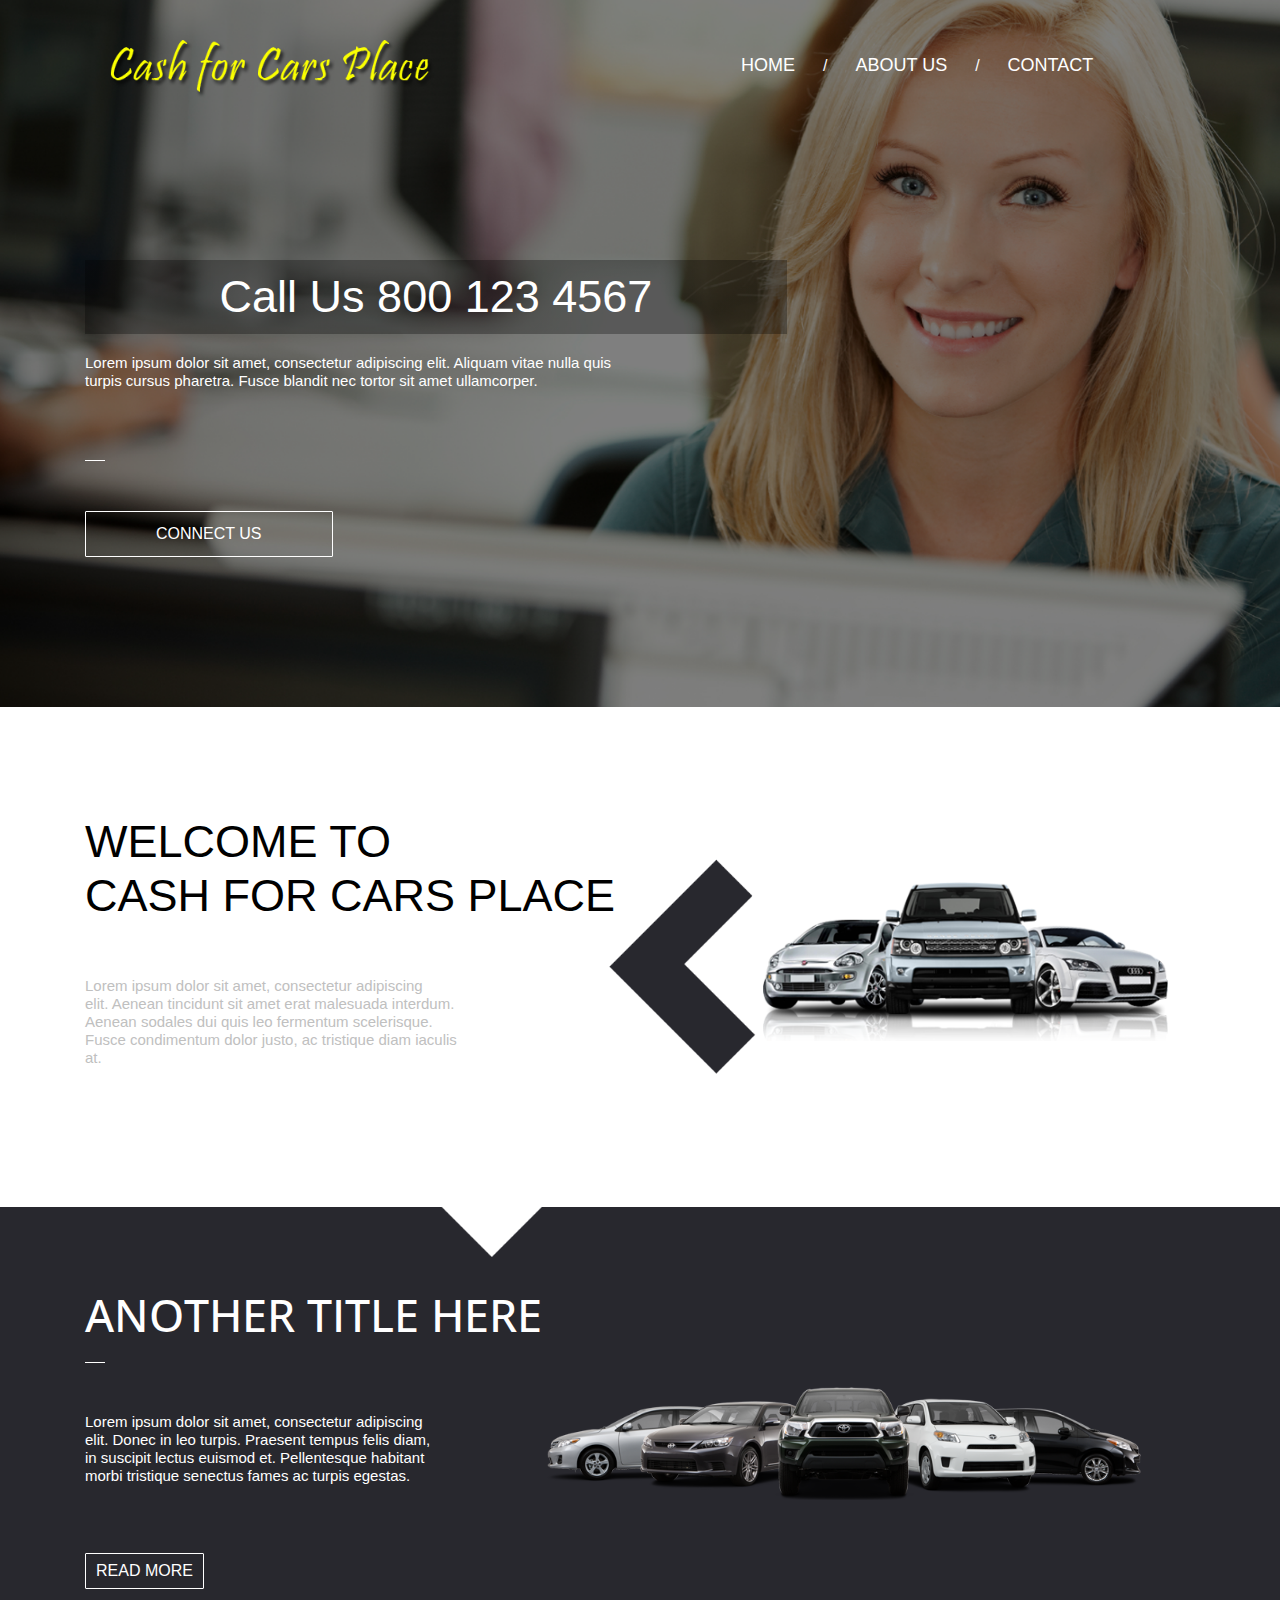
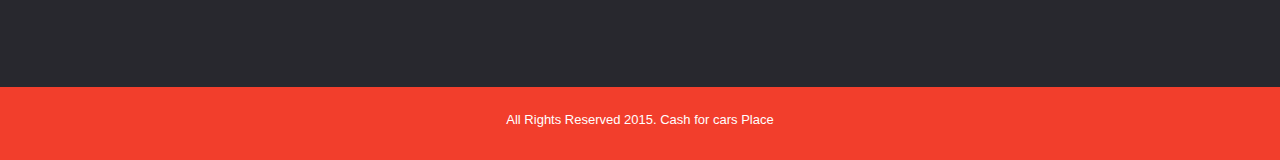
<file: index.html>
<!DOCTYPE html>
<html>
<head>

    <title>Assignment 8</title>
    <!-- Required meta tags -->
    <meta charset="utf-8">
    <meta name="viewport" content="width=device-width, initial-scale=1, shrink-to-fit=no">
     <!-- Bootstrap CSS file -->
     <link rel="stylesheet" type="text/css" href="css/bootstrap.min.css">
     

     <!-- theme CSS file -->
     <link href="https://fonts.googleapis.com/css?family=Open+Sans:700&display=swap" rel="stylesheet"> 
    
     <link rel="stylesheet" type="text/css" href="css/style.css">

</head>
<body>

<header>
  <div class="container">
    <div class="row">
       <div class="col-md-6 ">
        <img src="img/01.png" class="img-fluid">
      </div>

        <div class="col-md-6 ">
        <nav aria-label="breadcrumb">
  <ol class="breadcrumb">
        <li class="breadcrumb-item"><a href="index.html">HOME</a></li>
        <li class="breadcrumb-item"><a href="about.html">ABOUT US</a></li>
        <li class="breadcrumb-item"><a href="contact.html">CONTACT</a></li>
      
  </ol>
</nav>
      </div>
     
 </div>


      <div class="row">
        <div class="col-md-6">
           <div class="fast">
             <h1>Call Us 800 123 4567</h1>
        <h2>Lorem ipsum dolor sit amet, consectetur adipiscing elit. Aliquam vitae nulla quis turpis cursus pharetra. Fusce blandit nec tortor sit amet ullamcorper.</h2>
        <span class="underline"></span>
  

 
    <button type="button" class="btn btn-primary btn-cstm">CONNECT US</button>
           </div>
        </div>
      </div>
  </div>
</header>






<section class="hard">
  <div class="container">
    
<div class="row">
  <div class="col-md-6">
    <div class="omor">
      <h1>WELCOME TO <br>CASH FOR CARS PLACE</h1>
     <h5>Lorem ipsum dolor sit amet, consectetur adipiscing<br> elit. Aenean tincidunt sit amet erat malesuada interdum. <br>Aenean sodales dui quis leo fermentum scelerisque.<br> Fusce condimentum dolor justo, ac tristique diam iaculis<br> at.</h5>
  </div>
</div>



  <div class="col-md-6">
    <div class="faruk">
      <div class="shawon">
        <img src="img/03.png">
      </div>
      <div class="davil">
      <img src="img/04.png">
      </div>
    </div>
  </div>


  </div>
  </div>
</section>

















<section class="last">
  <div class="container">
    
<div class="row">
  <div class="col-md-6">
    <div class="last-one">
      <h1>ANOTHER TITLE HERE</h1>
        <span class="unda"></span>
      <h5>Lorem ipsum dolor sit amet, consectetur adipiscing <br>
      elit. Donec in leo turpis. Praesent tempus felis diam,<br> in suscipit lectus euismod et. Pellentesque habitant<br> morbi tristique senectus fames ac turpis egestas.</h5>
    
     <button type="button" class="btn btn-primary btn-cstm-nine">READ MORE</button>
  
  </div>
</div>



  <div class="col-md-6">
    <div class="last-two">
      <div class="last-three">
        <img src="img/05.png">
      </div>
    </div>
  </div>


  </div>
  </div>
</section>



<footer>
  <div class="container">
    <div class="row">
      <div class="col-md-4 offset-md-4">
        
        <div class="foot">
         <h6> All Rights Reserved 2015. Cash for cars Place</h6>
        </div>
      </div>
    </div>
  </div>
</footer>


















  <!-- Optional JavaScript -->
  <script src="https://ajax.googleapis.com/ajax/libs/jquery/3.4.1/jquery.min.js"></script>

  <!-- jQuery first, then Popper.js, then Bootstrap JS -->
  <script type="text/javascript" src="js/bootstrap.min.js"></script>

</body>
</html>
</file>
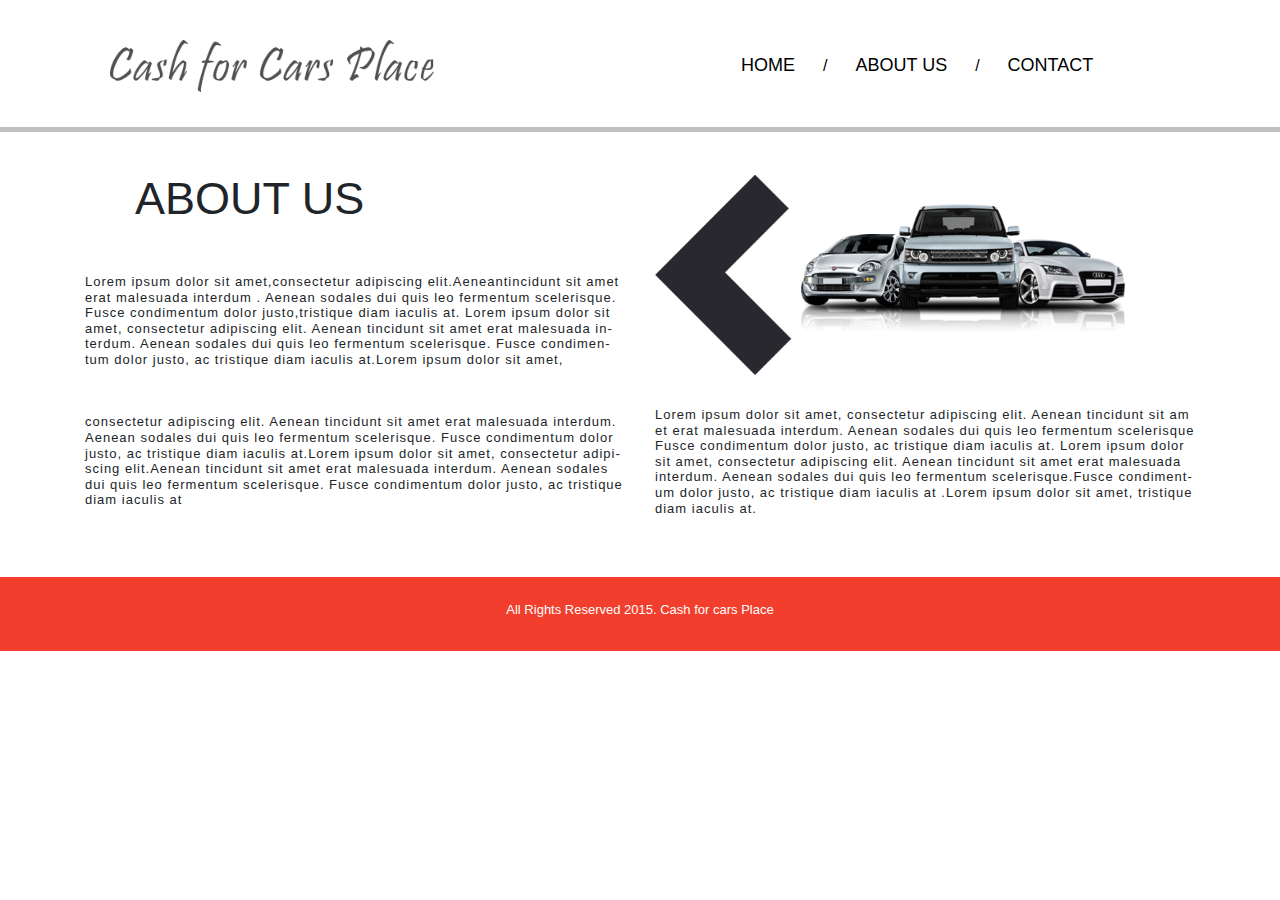
<file: about.html>
<!DOCTYPE html>
<html>
<head>
	 <title>Assignment 8</title>
    <!-- Required meta tags -->
    <meta charset="utf-8">
    <meta name="viewport" content="width=device-width, initial-scale=1, shrink-to-fit=no">
     <!-- Bootstrap CSS file -->
     <link rel="stylesheet" type="text/css" href="css/bootstrap.min.css">
     

     <!-- theme CSS file -->
     <link href="https://fonts.googleapis.com/css?family=Open+Sans:700&display=swap" rel="stylesheet"> 
    
     <link rel="stylesheet" type="text/css" href="css/style2.css">

</head>
<body>
	<header>
  <div class="container">
    <div class="row">
      <div class="col-md-6 ">
        <img src="img/07.png" class="img-fluid">
      </div>

        <div class="col-md-6 ">
        <nav aria-label="breadcrumb">
  <ol class="breadcrumb">
        <li class="breadcrumb-item"><a href="index.html">HOME</a></li>
        <li class="breadcrumb-item"><a href="about.html">ABOUT US</a></li>
        <li class="breadcrumb-item"><a href="contact.html">CONTACT</a></li>
      
  </ol>
</nav>

      </div>
 </div>

  </div>
 <span class="underline"></span>
</header>


<section class="last">
  <div class="container">
    
<div class="row">
  <div class="col-md-6">
    <div class="last-one">
      <h1>ABOUT US</h1>
        
      <h5>Lorem ipsum dolor sit amet,consectetur adipiscing elit.Aeneantincidunt sit amet<br> erat malesuada interdum . Aenean sodales dui quis leo  fermentum scelerisque. Fusce condimentum dolor justo,tristique diam iaculis at. Lorem ipsum dolor sit amet, consectetur adipiscing elit. Aenean  tincidunt sit  amet erat malesuada in-<br>terdum. Aenean sodales dui quis leo fermentum scelerisque. Fusce condimen-<br>tum dolor justo, ac tristique diam iaculis at.Lorem ipsum dolor sit amet,<br><br><br><br>


consectetur adipiscing elit. Aenean tincidunt sit amet erat malesuada interdum. Aenean sodales dui quis leo fermentum scelerisque. Fusce condimentum dolor justo, ac tristique diam iaculis at.Lorem ipsum dolor sit amet, consectetur adipi-<br>scing elit.Aenean tincidunt sit amet erat malesuada interdum. Aenean sodales dui quis leo fermentum scelerisque. Fusce condimentum dolor justo, ac tristique diam iaculis at</h5>
    
  
  </div>
</div>



  <div class="col-md-6">
  	<div class="lala">
  		 <div class="last-three">
        <img src="img/08.png">


        <div class="last-four">
        <img src="img/04.png">
      </div>
  		
      </div>



<h5>Lorem ipsum dolor sit amet, consectetur adipiscing elit. Aenean tincidunt sit am<br>et erat malesuada interdum. Aenean sodales dui quis leo fermentum scelerisque<br>Fusce condimentum dolor justo, ac tristique diam iaculis at. Lorem ipsum dolor sit amet, consectetur adipiscing elit. Aenean tincidunt sit amet erat malesuada interdum. Aenean sodales dui quis leo fermentum scelerisque.Fusce condiment-<br>um dolor justo, ac tristique diam iaculis at .Lorem ipsum dolor sit amet, tristique diam iaculis at.</h5>






  	</div>



     
    
   
  </div>
 
  </div>
  </div>
</section>


<footer>
  <div class="container">
    <div class="row">
      <div class="col-md-4 offset-md-4">
        
        <div class="foot">
         <h6> All Rights Reserved 2015. Cash for cars Place</h6>
        </div>
      </div>
    </div>
  </div>
</footer>











 <!-- Optional JavaScript -->
  <script src="https://ajax.googleapis.com/ajax/libs/jquery/3.4.1/jquery.min.js"></script>

  <!-- jQuery first, then Popper.js, then Bootstrap JS -->
  <script type="text/javascript" src="js/bootstrap.min.js"></script>



</body>
</html>
</file>
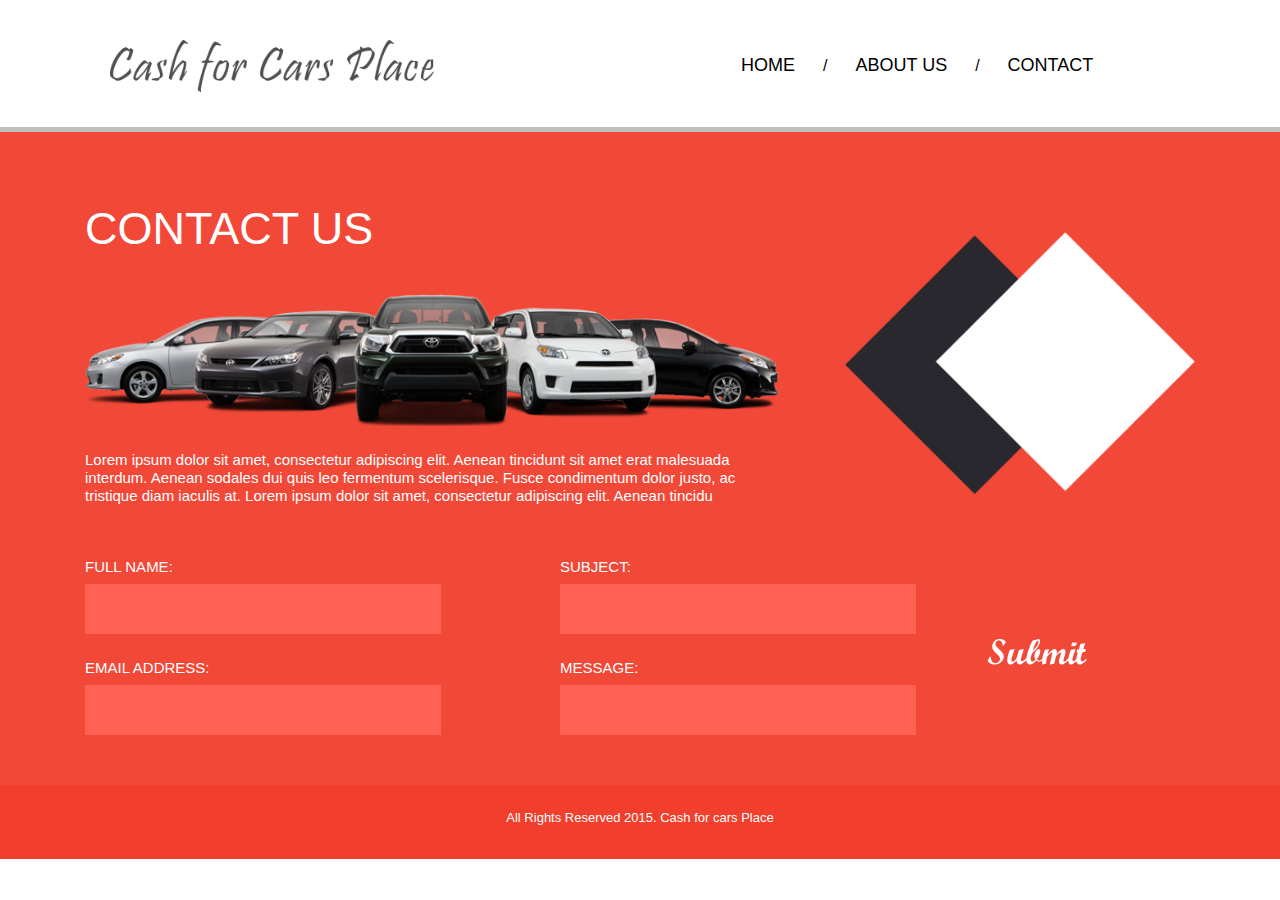
<file: contact.html>
<!DOCTYPE html>
<html>
<head>
	 <title>Assignment 8</title>
    <!-- Required meta tags -->
    <meta charset="utf-8">
    <meta name="viewport" content="width=device-width, initial-scale=1, shrink-to-fit=no">
     <!-- Bootstrap CSS file -->
     <link rel="stylesheet" type="text/css" href="css/bootstrap.min.css">
     

     <!-- theme CSS file -->
     <link href="https://fonts.googleapis.com/css?family=Open+Sans:700&display=swap" rel="stylesheet"> 
    
     <link rel="stylesheet" type="text/css" href="css/style3.css">

</head>
<body>
	<header>
  <div class="container">
    <div class="row">
      <div class="col-md-6 ">
        <img src="img/07.png" class="img-fluid">
      </div>

        <div class="col-md-6 ">
        <nav aria-label="breadcrumb">
  <ol class="breadcrumb">
        <li class="breadcrumb-item"><a href="index.html">HOME</a></li>
        <li class="breadcrumb-item"><a href="about.html">ABOUT US</a></li>
        <li class="breadcrumb-item"><a href="contact.html">CONTACT</a></li>
      
  </ol>
</nav>

      </div>
 </div>

  </div>
 <span class="underline"></span>
</header>



<section class="banner">
  <div class="container">
    <div class="row">
      <div class="col-md-8">
      <div class="main">
          <h1>CONTACT US</h1>
          <div class="next">
            <img src="img/05.png">
          </div>
          <h5>Lorem ipsum dolor sit amet, consectetur adipiscing elit. Aenean tincidunt sit amet erat malesuada interdum. Aenean sodales dui quis leo fermentum scelerisque. Fusce condimentum dolor justo, ac tristique diam iaculis at. Lorem ipsum dolor sit amet, consectetur adipiscing elit. Aenean tincidu </h5>

      </div>

      </div>




    <div class="col-md-4">
      <div class="shawon">
          <div class="omor">
  
          <img src="img/08.png">
       
        </div>

      </div>
      </div>

     <div class="col-md-5">
       <h4>FULL NAME:</h4>
      <input type="text" name="" class="form">
       <h4>EMAIL ADDRESS:</h4>
      <input type="email" name="" class="form">

     </div>
     


     <div class="col-md-5">
             <h4>SUBJECT:</h4>
      <input type="text" name="" class="form">
       <h4>MESSAGE:</h4>
      <input type="text" name="" class="form">

     </div>



     <div class="col-md-2">
       <div class="img">
         <div class="img-one">
           <img src="img/09.png">
         </div>
       </div>
     </div>



    </div>
  </div>
</section>




<footer>
  <div class="container">
    <div class="row">
      <div class="col-md-4 offset-md-4">
        
        <div class="foot">
         <h6> All Rights Reserved 2015. Cash for cars Place</h6>
        </div>
      </div>
    </div>
  </div>
</footer>







 <!-- Optional JavaScript -->
  <script src="https://ajax.googleapis.com/ajax/libs/jquery/3.4.1/jquery.min.js"></script>

  <!-- jQuery first, then Popper.js, then Bootstrap JS -->
  <script type="text/javascript" src="js/bootstrap.min.js"></script>



</body>
</html>
</file>
<file: css/style.css>
body{
     font-family: myriad-pro, sans-serif;
     font-style: normal;
     font-weight: 400;
}

.img-fluid{
	margin: 0px 25px;
	width: 60%;

}
header{
	background: url(../img/02.png);
	background-repeat: no-repeat;
	background-size: cover;
	padding:40px 0px 150px 0px;
}

.breadcrumb{
  background: none;
  margin: 0px 70px;
}

.breadcrumb li{
	list-style-type: none;

}

.breadcrumb li a{
	text-decoration: none;
	color: #fff;
	font-size: 18px;
	transition: 0.7s ease;

}

.breadcrumb li a:hover{
	color: yellow;
}

.breadcrumb-item+.breadcrumb-item::before {
    display: inline-block;
    padding-right: .5rem;
    color: #fafcff;
    content: "/";
    margin: 0px 20px 0px;
}

.fast h1{
margin-top: 30%;
	color: #fff;
	font-size: 45px;
	background: linear-gradient(rgba(0,0,0,0.3),rgba(0,0,0,0.3));
	width: 130%;
	height: 25%;
	text-align: center;
	padding: 10px 0px;
	
}
.fast h2{
font-size: 15px;
margin-top: 20px;
color: #fff;

}



.underline{

	display: block;
	border-bottom: 1px solid #fff;
	width: 20px;
	margin: 70px 0px 50px;
}

.btn-cstm{
	color: #fff;
	background: transparent;
	border: 1px solid #fff;
	border-radius: 1px;
	padding: 10px 70px;
	transition: 0.5s ease;
}

.btn-cstm:hover{
    color: black;
	background: yellow;
	border: 1px solid black;
}





.hard{
	background:#fff;
	height: 500px;
	
}



.faruk{
	position: relative;
	
	height: 500px;
}

.shawon img{
	position: absolute;
	width: 95%;
	top: 30%;
	left: -50%;
}

.davil img{
	position: absolute;
	width: 75%;
	top: 35%;
	left: 20%;
}


.omor h1{
color: black;
	font-size: 45px;
	margin-top: 20%;
}

.omor h5{
color: silver;
	font-size: 15px;
	margin-top: 10%;
}





.last{
	background: #28282E;
	height: 480px;
}

.last-one{

width: 100%;
height: 400px;

}




.last-one h1{
	color:#fff;
	font-family: 'Open Sans', sans-serif;
font-size: 45px;
margin: 15% 0px 0px 0px;
}


.unda{
padding-top: 20px;
	display: block;
	border-bottom: 1px solid #fff;
	width: 20px;
	
}

.last-one h5{
font-size: 15px;
color: #fff;
padding: 50px 0px 60px;
}

.btn-cstm-nine{
	background: transparent;
	border: 1px solid #fff;
	border-radius: 1px;
	transition: 0.7s ease;
	color: #fff;
	padding: 5px 10px;
}


.btn-cstm-nine:hover{
	background: yellow;
	color: black;
	border: 1px solid black;
}



.last-two{

width: 100%;
height: 400px;
position: relative;
}

.last-three img{
position: absolute;
	width:110%; 
	top: 45%;
	left: -20%;
}

footer{
 background: #f23e2c;

}

.foot{
padding: 25px 0px;

}

.foot h6{
	font-size: 13px;
	color: #fff;
text-align: center;
}




@media (min-width: 320px) and (max-width:500px) { 


.breadcrumb li a{
	font-size: 10px;
}

.fast h1{
	font-size: 40px;
	width: 100%;
	height: 15%;
}

.img-fluid{
margin: 0px auto;
display: block;
width: 80%;
}


.fast h2{
font-size: 15px;
margin-top: 40px;
text-align: center;

}

.underline{
	width: 50px;
	margin: 20px auto 20px;
}

.btn-cstm{
	padding: 10px 20px;
	font-size: 15px;
	margin: 50px auto 0px;
	display: block;
}


.hero h1{
	
padding: 10% 0px 0px 0px;
text-align: center;
font-size: 30px;

}


.hero h5{
font-size: 13px;
text-align: center;
padding: 20px 0px;
}

.child img{
	width: 150%;
	left: -75%;
	top: -115%;
}

.lasting img{
top:-40%;
width: 65%;
left: 25%;
}


.last-one h1{
	text-align: center;
font-size: 30px;
}


.unda{
	
	margin: 0px auto;
	width: 80px;
	
}

.last-one h5{
font-size: 13px;
text-align: center;
letter-spacing: 1px;

}
.btn-cstm-nine{
font-size: 13px;
margin: 110px auto;
display: block;
color: tomato;

}





.last-three img{
	width:90%; 
	top: -45%;
left: 5%;
}


.last{

	height: 520px;
}


.foot h6{
	font-size: 11px;
	
text-align: center;
}
.shawon img{
	position: absolute;
top: 20px;

	width: 100%;
}



.davil img{
	position: absolute;
	top: 8%;
}


.omor h1{
text-align: center;
font-size: 30px;
margin-top: 60px;
}

.omor h5{
font-size: 13px;
text-align: center;
letter-spacing: 1px;
margin-top: 30px;
}


















 }


@media (min-width:500.01px) and (max-width:768px) { 


}
</file>
<file: css/style2.css>
body{
     font-family: myriad-pro, sans-serif;
     font-style: normal;
     font-weight: 400;
}

.img-fluid{
	margin: 0px 25px;
	width: 60%;

}
header{
	
	background-repeat: no-repeat;
	background-size: cover;
height: 127px;
padding: 40px 0px;
}

.breadcrumb{
  background: none;
  margin: 0px 70px;
}

.breadcrumb li{
	list-style-type: none;

}

.breadcrumb li a{
	text-decoration: none;
	color: black;
	font-size: 18px;
	transition: 0.7s ease;

}

.breadcrumb li a:hover{
	color: tomato;
}

.breadcrumb-item+.breadcrumb-item::before {
    display: inline-block;
    padding-right: .5rem;
    color: black;
    content: "/";
    margin: 0px 20px 0px;
}
.underline{

	display: block;
	border-bottom: 5px solid silver;
	width:100%;
	margin: 35px auto;
}


.last-one{
	
	height: 450px;
}

.last-one h1{
	font-size: 45px;
padding: 45px 50px 40px;

}
.last-one h5{
	font-size: 13px;

letter-spacing: 1px;

}



.lala{
	position: relative;
	
	height: 450px;
}
.lala h5{
	font-size: 13px;
	letter-spacing: 1px;
padding-top: 280px;
}

.last-three img{
	position: absolute;
	width: 50%;
top: 10%;
}

.last-four img{
	position: absolute;
	top: 17%;
	left: 27%;
	width: 60%;
}

footer{
 background: #f23e2c;

}

.foot{
padding: 25px 0px;

}

.foot h6{
	font-size: 13px;
	color: #fff;
text-align: center;
}

@media (min-width: 320px) and (max-width:500px) { 

.breadcrumb li a{
	font-size: 10px;
}




.fast h1{
	font-size: 40px;
	width: 100%;
	height: 15%;
}

.img-fluid{
margin: 5px auto 0px;
display: block;
width: 80%;
}



header{

height: 187px;

}


.last-one h1{
	font-size: 40px;
padding: 45px 50px 30px;
text-align: center;

}
.last-one h5{
	font-size: 13px;
	text-align: center;

}

.foot h6{
	font-size: 12px;
	
}










}
</file>
<file: css/style3.css>
body{
     font-family: myriad-pro, sans-serif;
     font-style: normal;
     font-weight: 400;
}

.img-fluid{
	margin: 0px 25px;
	width: 60%;

}
header{
		background-repeat: no-repeat;
	background-size: cover;
height: 132px;
padding: 40px 0px;
}

.breadcrumb{
  background: none;
  margin: 0px 70px;
}

.breadcrumb li{
	list-style-type: none;

}

.breadcrumb li a{
	text-decoration: none;
	color:black;
	font-size: 18px;
	transition: 0.7s ease;

}

.breadcrumb li a:hover{
	color: tomato;
}

.breadcrumb-item+.breadcrumb-item::before {
    display: inline-block;
    padding-right: .5rem;
    color: black;
    content: "/";
    margin: 0px 20px 0px;
}
.underline{

	display: block;
	border-bottom: 5px solid silver;
	width:100%;
	margin: 35px auto;
}
.banner{
	background: #f14838;
	padding: 50px 0px;
}

.main h1{
	font-size: 45px;
	padding: 20px 0px 30px;
	color: #fff;

}
.next img{
	width: 95%;
}

.main h5{
	font-size: 15px;
	color: #fff;
	padding: 25px 40px 20px 0px;
}

.shawon{
	position: relative;
	height: 330px;

}
.omor img{
position: absolute;
top: 15%;

width: 100%;

}

h4{
	font-size: 15px;
	color: #fff;
	margin-top: 25px;
}

.form{
width: 80%;
height: 50px;
background: transparent;
border: 0;
background-color:#ff6153;
transition: 0.7s ease;

}
.form:hover{
	border: 2px solid #fff;
}

.img{
	
	height: 200px;
	position: relative;

}
.img img{
	position: absolute;
	top: 53%;
	left: -30%;
transition: 0.7s ease;
}

.img img:hover{
	transform: scale(1.2);
}


footer{
 background: #f23e2c;

}

.foot{
padding: 25px 0px;

}

.foot h6{
	font-size: 13px;
	color: #fff;
text-align: center;
}





@media (min-width: 320px) and (max-width:500px) { 

.breadcrumb li a{
	font-size: 10px;
}




.fast h1{
	font-size: 40px;
	width: 100%;
	height: 15%;
}

.img-fluid{
margin: 5px auto 0px;
display: block;
width: 80%;
}



header{

height: 192px;

}
.main h1{
	font-size: 35px;
	text-align: center;
}

.main h5{
	font-size: 13px;
	text-align: center;
	padding: 25px;
}
.omor img{

top: 20%;

width: 50%;
left: 25%;
}

.form{
width: 80%;
height: 50px;
margin: 0px auto;
display: block;

}
h4{
	text-align: center;
}

.img img{
	position: absolute;
	top: 40%;
	left: 40%;
}

.banner{

	padding: 50px 0px 0px;
}

.foot h6{
	font-size: 12px;
	
}









}
</file>
